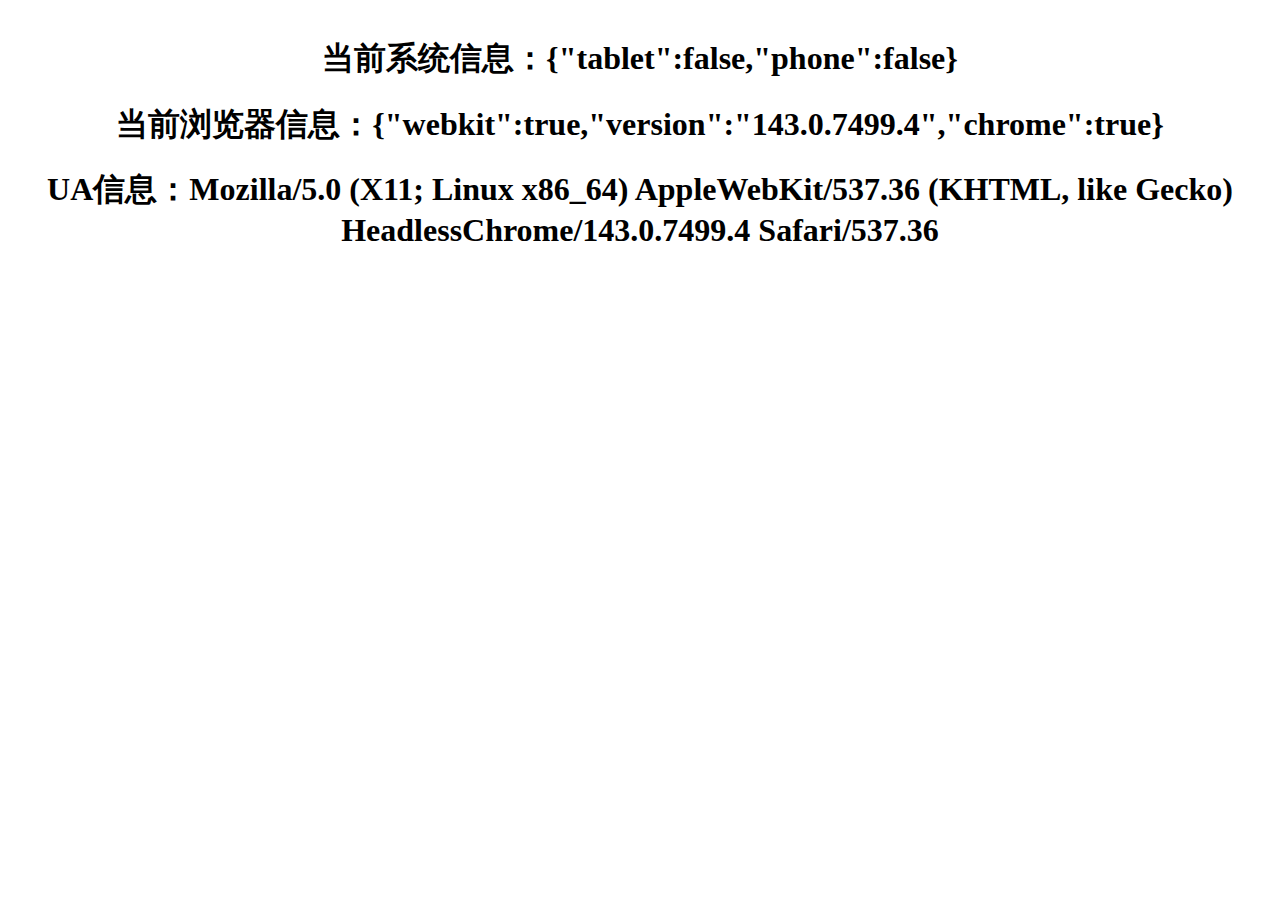
<file: browser/index.html>
<!DOCTYPE html>
<html lang="en">
<head>
    <meta charset="UTF-8">
    <meta http-equiv="X-UA-Compatible" content="IE=edge">
    <meta name="viewport" content="width=device-width, initial-scale=1.0">
    <title>浏览器内核检测</title>
    <style>
        body {
            margin: 0;
            padding: 16px;
            word-wrap: break-word;
            word-break: break-word;
        }
        /* .test {
            position: relative;
        }
        article h4, 
h4 {
    position: sticky;
    top: 0;
    z-index: 1;
}
content {
    position: relative;
    height: 800px;
    display: block;
    background-color: antiquewhite;
}
footer {
    display: block;
    position: sticky;
    bottom: 50vh;
    z-index: -1;
} */
    </style>
</head>
<body>
    <h1 style="text-align: center;">当前系统信息：<span id="os"></span></h1>
    <h1 style="text-align: center;">当前浏览器信息：<span id="browser"></span></h1>
    <h1 style="text-align: center;">UA信息：<span id="ua"></span></h1>

    <!-- <div class="test">
        <article>
            <section>
                <h4>网曝王宝强殴打马蓉</h4>
                <content>
                    <p>12月2日，有网友爆料称...</p>
                </content>
                <footer>网友评论：...123</footer>
            </section>
            <section>
                <h4>知情人爆料称马蓉闯入王宝强家拿剪刀对峙</h4>
                <content>
                    <p>...</p>
                </content>
                <footer>网友评论：...456</footer>
            </section>
            ...
        </article>
    </div> -->

    <script>
        /**
        * 根据 ua 判断
        * @param    {[type]}                ua       [description]
        * @param    {[type]}                platform [description]
        * @return   {[type]}                [description]
        * @datetime 2016-12-15T22:11:20+080
        * @author wangxiao<i@muyao.me>
        */
        function detect(ua, platform) {
            var os = {};
            var browser = {};

            var webkit = ua.match(/Web[kK]it[/]{0,1}([\d.]+)/);
            var android = ua.match(/(Android);?[\s/]+([\d.]+)?/);
            var osx = !!ua.match(/\(Macintosh; Intel /);
            var weixin = ua.match(/MicroMessenger/i);
            var weibo = ua.match(/Weibo/i);
            var qq = ua.indexOf('QQ/') !== -1;
            var ipad = ua.match(/(iPad).*OS\s([\d_]+)/);
            var ipod = ua.match(/(iPod)(.*OS\s([\d_]+))?/);
            var iphone = !ipad && ua.match(/(iPhone\sOS)\s([\d_]+)/);
            var webos = ua.match(/(webOS|hpwOS)[\s/]([\d.]+)/);
            var win = /Win\d{2}|Windows/.test(platform);
            var wp = ua.match(/Windows Phone ([\d.]+)/);
            var touchpad = webos && ua.match(/TouchPad/);
            var kindle = ua.match(/Kindle\/([\d.]+)/);
            var silk = ua.match(/Silk\/([\d._]+)/);
            var blackberry = ua.match(/(BlackBerry).*Version\/([\d.]+)/);
            var bb10 = ua.match(/(BB10).*Version\/([\d.]+)/);
            var rimtabletos = ua.match(/(RIM\sTablet\sOS)\s([\d.]+)/);
            var playbook = ua.match(/PlayBook/);
            var chrome = ua.match(/Chrome\/([\d.]+)/) || ua.match(/CriOS\/([\d.]+)/);
            var firefox = ua.match(/Firefox\/([\d.]+)/);
            var firefoxos = ua.match(/\((?:Mobile|Tablet); rv:([\d.]+)\).*Firefox\/[\d.]+/);
            var ie = ua.match(/MSIE\s([\d.]+)/) || ua.match(/Trident\/[\d](?=[^?]+).*rv:([0-9.].)/);
            var webview = !chrome && ua.match(/(iPhone|iPod|iPad).*AppleWebKit(?!.*Safari)/);
            var safari = webview || ua.match(/Version\/([\d.]+)([^S](Safari)|[^M]*(Mobile)[^S]*(Safari))/);

            // Todo: clean this up with a better OS/browser seperation:
            // - discern (more) between multiple browsers on android
            // - decide if kindle fire in silk mode is android or not
            // - Firefox on Android doesn't specify the Android version
            // - possibly devide in os, device and browser hashes

            if (android) {
                os.android = true;
                os.version = android[2];
            }

            if (iphone && !ipod) {
                os.ios = os.iphone = true;
                os.version = iphone[2].replace(/_/g, '.');
            }

            if (ipad) {
                os.ios = os.ipad = true;
                os.version = ipad[2].replace(/_/g, '.');
            }

            if (ipod) {
                os.ios = os.ipod = true;
                os.version = ipod[3] ? ipod[3].replace(/_/g, '.') : null;
            }

            if (wp) {
                os.wp = true;
                os.version = wp[1];
            }

            if (webos) {
                os.webos = true;
                os.version = webos[2];
            }

            if (touchpad) {
                os.touchpad = true;
            }

            if (blackberry) {
                os.blackberry = true;
                os.version = blackberry[2];
            }

            if (bb10) {
                os.bb10 = true;
                os.version = bb10[2];
            }

            if (rimtabletos) {
                os.rimtabletos = true;
                os.version = rimtabletos[2];
            }

            if (kindle) {
                os.kindle = true;
                os.version = kindle[1];
            }

            if (firefoxos) {
                os.firefoxos = true;
                os.version = firefoxos[1];
            }

            // 浏览器判断
            if (webkit) {
                browser.webkit = true;
                browser.version = webkit[1];
            }

            if (weixin) {
                browser.weixin = true;
            }

            if (weibo) {
                browser.weibo = true;
            }

            if (qq) {
                browser.qq = true;
            }

            if (playbook) {
                browser.playbook = true;
            }

            if (silk) {
                browser.silk = true;
                browser.version = silk[1];
            }

            if (!silk && os.android && ua.match(/Kindle Fire/)) {
                browser.silk = true;
            }

            if (chrome) {
                browser.chrome = true;
                browser.version = chrome[1];
            }

            if (firefox) {
                browser.firefox = true;
                browser.version = firefox[1];
            }

            if (ie) {
                browser.ie = true;
                browser.version = ie[1];
            }

            if (safari && (osx || os.ios || win)) {
                browser.safari = true;
                if (!os.ios) {
                browser.version = safari[1];
                }
            }

            if (webview) {
                browser.webview = true;
            }

            os.tablet = !!(ipad || playbook || (android && !ua.match(/Mobile/)) ||
                (firefox && ua.match(/Tablet/)) || (ie && !ua.match(/Phone/) && ua.match(/Touch/)));

            os.phone = !!(!os.tablet && !os.ipod && (android || iphone || webos || blackberry || bb10 ||
                (chrome && ua.match(/Android/)) || (chrome && ua.match(/CriOS\/([\d.]+)/)) ||
                (firefox && ua.match(/Mobile/)) || (ie && ua.match(/Touch/))));

            return {
                os: os,
                browser: browser
            };
        }

        var userAgent = window.navigator.userAgent;
        var platform = window.navigator.platform;
        var detectObj = detect(userAgent, platform);
        var osEle = document.getElementById('os');
        var browserEle = document.getElementById('browser');
        var ua = document.getElementById('ua');
        os.innerHTML = JSON.stringify(detectObj.os);
        browserEle.innerHTML = JSON.stringify(detectObj.browser);
        ua.innerHTML = userAgent;
        // console.log(detectObj);
    </script>
</body>
</html>
</file>
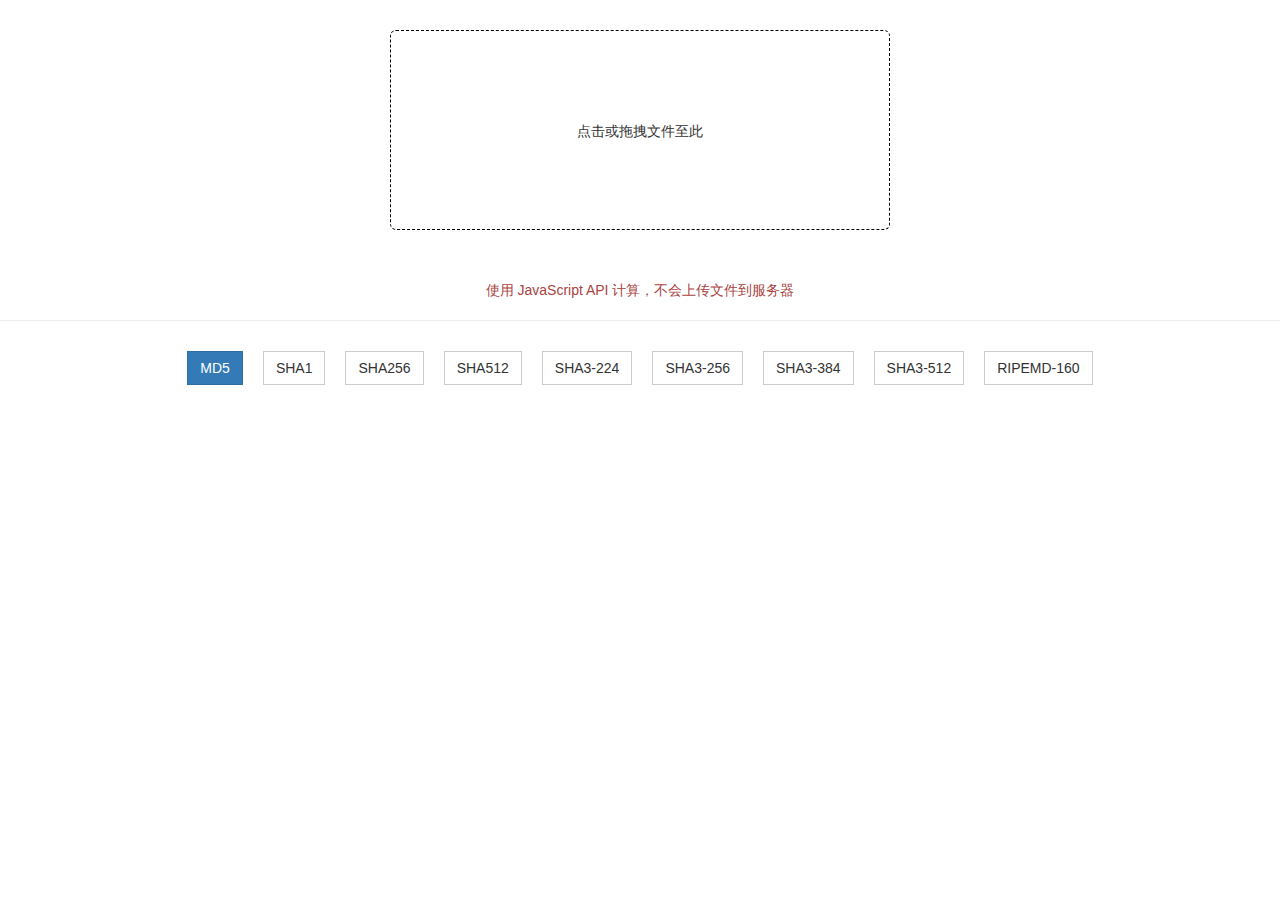
<file: encrypt/index.html>
<!doctype html>
<html lang="en">
<head>
    <meta charset="UTF-8">
    <meta name="viewport"
          content="width=device-width, user-scalable=no, initial-scale=1.0, maximum-scale=1.0, minimum-scale=1.0">
    <meta http-equiv="X-UA-Compatible" content="ie=edge">
    <title>在线计算文件</title>
    <link rel="icon" type="image/x-icon" href="favicon.ico">
    <!-- 引入样式 -->
    <link rel="stylesheet" href="./css/index.css">
    <link rel="stylesheet" href="./css/bootstrap.min.css">
</head>
<body>
<div id="app">
    <div class="upload">
        <p class="tips_text">点击或拖拽文件至此</p>
        <input class="upload_input" ref="uploadFile" multiple="true" draggable="true" type="file">
    </div>
    <br>
    <div class="text-danger text-center">使用 JavaScript API 计算，不会上传文件到服务器</div>
    <hr>
    <div class="algo-list">
        <button v-for="algo in algoList" v-text="algo.name" :class="{'btn-primary': algo.selected}" @click="algo.selected=!algo.selected" class="btn btn-default"></button>
    </div>
    <br>
    <!--<div v-for="file in fileList">
        <h3>
            <strong v-text="file.name"></strong>
            <span v-text="file.message"></span>
            <span v-text="file.size"></span>
            <span v-text="file.costTime"></span>
        </h3>
        <el-table :data="file.hashList">
            <el-table-column prop="name"></el-table-column>
            <el-table-column prop="value"></el-table-column>
        </el-table>
    </div>-->
    <table v-if="fileList.length" class="table table-bordered">
        <tbody>
        <template v-for="file in fileList">
            <tr>
                <td colspan="2" class="alert-info">
                    <strong v-text="file.name"></strong>
                    <span v-text="file.message"></span>
                    <span v-text="file.size"></span>
                    <span v-text="file.costTime"></span>
                </td>
            </tr>
            <tr v-for="hash in file.hashList">
                <td v-text="hash.name"></td>
                <td v-text="hash.value"></td>
            </tr>
        </template>
        </tbody>
    </table>
</div>
<!-- 引入VUE库 -->
<script src="./js/vue.js"></script>
<!-- 引入组件库 -->
<!--<script src="./js/element-ui.js"></script>-->
<!--引入加密库-->
<script src="./js/md5.js"></script>
<script src="./js/pbkdf2.js"></script>
<script src="./js/ripemd160.js"></script>
<script src="./js/sha1.js"></script>
<script src="./js/sha3.js"></script>
<script src="./js/sha224.js"></script>
<script src="./js/sha256.js"></script>
<script src="./js/sha384.js"></script>
<script src="./js/sha512.js"></script>
<!--引入主文件-->
<script src="./js/index.js"></script>
</body>
</html>
</file>
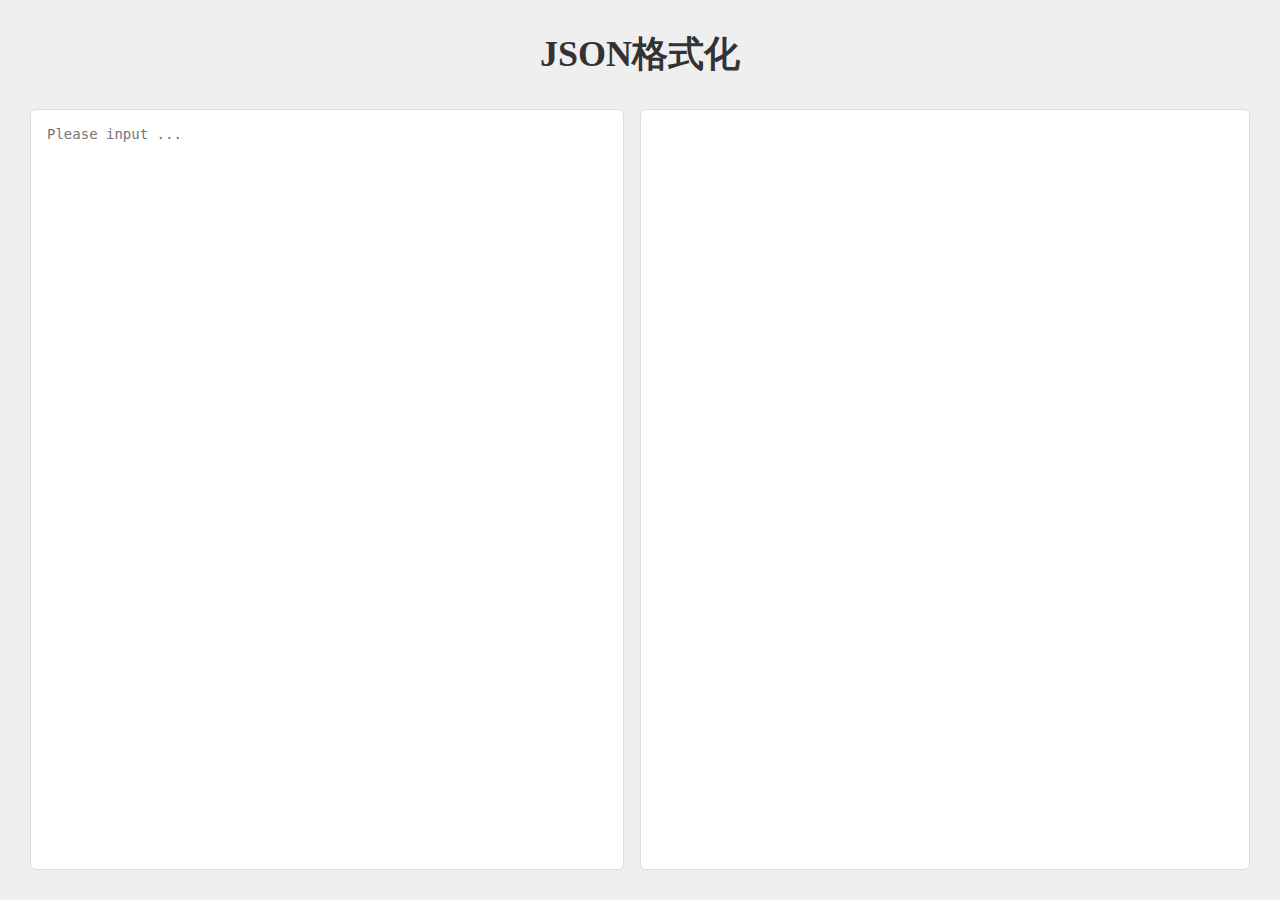
<file: json-formater/index.html>
<!doctype html>
<html lang="en">
<head>
    <meta charset="UTF-8">
    <meta name="viewport" content="width=device-width, user-scalable=no, initial-scale=1.0, maximum-scale=1.0, minimum-scale=1.0">
    <meta http-equiv="X-UA-Compatible" content="ie=edge">
    <meta name="description" content="JSON formatter">
    <title>JSON格式化</title>
    <link rel="icon" type="image/x-icon" href="../favicon.ico">
    <!-- 引入样式 -->
    <link rel="stylesheet" href="./css/index.css">
</head>
<body>
    <header class="title">
        <h1>JSON格式化</h1>
    </header>
<div id="app">
    <!-- 左侧输入区域 -->
    <div class="input_wrap">
        <textarea name="json" id="input" cols="30" rows="10" placeholder="Please input ..."></textarea>
    </div>
    <!-- 右侧格式化 -->
    <div id="format" class="format"></div>
</div>
<!--引入主文件-->
<script src="./js/index.js"></script>
</body>
</html>
</file>
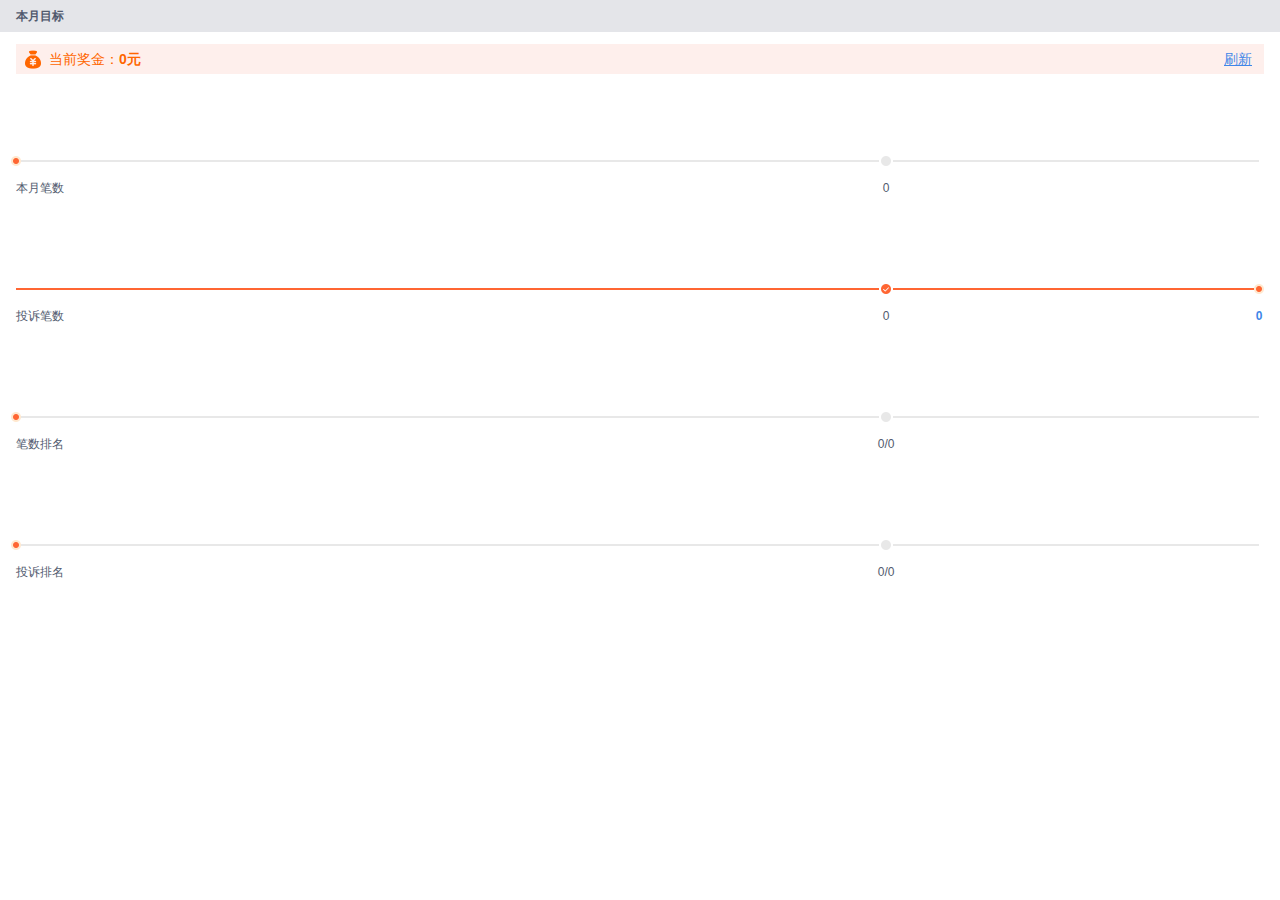
<file: browser/hello.html>
<!doctype html>
<html lang="en">
<head>
    <meta charset="UTF-8">
    <meta name="viewport"
          content="width=device-width, user-scalable=no, initial-scale=1.0, maximum-scale=1.0, minimum-scale=1.0">
    <meta http-equiv="X-UA-Compatible" content="ie=edge">
    <title>客服做单统计</title>
    <link rel="icon" href="./ico.ico">
    <style>
        html, body {
            margin: 0;
            padding: 0;
        }
        body {
            font-family: Helvetica Neue,Helvetica,PingFang SC,Hiragino Sans GB,Microsoft YaHei,微软雅黑,Arial,sans-serif;
            font-size: 14px;
            line-height: 1.5;
            color: #515a6e;
            background-color: #fff;
        }
        .month_goal {
            width: 100%;
            min-width: 335px;
            overflow: hidden;
        }
        .page_title {
            background: #e4e5e9;
            font-size: 12px;
            padding: 0 16px;
            height: 32px;
            line-height: 32px;
            margin: 0;
        }
        .content {
            padding: 12px 16px;
        }
        .content .current_money {
            background-color: #FEEFEC;
            background-image: url("[data-uri]");
            background-repeat: no-repeat;
            background-position: 9px center;
            color: #FF6600;
            font-size: 14px;
            padding-left: 33px;
            height: 30px;
            line-height: 30px;
            position: relative;
        }
        .current_money .amount {
            font-weight: bold;
        }
        .current_money .refresh {
            position: absolute;
            top: 0;
            right: 12px;
            font-size: 14px;
            height: 30px;
            line-height: 30px;
            color: #3E86E8;
            cursor: pointer;
        }

        .goal_component {
            padding: 86px 5px 40px 0;
        }
        .goal_component .line {
            height: 2px;
            background: #E8E8E8;
            position: relative;
        }
        .goal_component .point {
            position: absolute;
            top: 50%;
            left: 50%;
            margin-top: -7px;
            margin-left: -7px;
            height: 14px;
            width: 14px;
            background-color: #FFFFFF;
            z-index: 5;
        }
        .goal_component .point .before {
            width: 10px;
            height: 10px;
            position: absolute;
            top: 2px;
            left: 2px;
            background-image: url("[data-uri]");
            background-color: #FFFFFF;
            background-repeat: no-repeat;
            background-position: center center;
        }
        .goal_component .point.arrived .before {
            background-image: url("[data-uri]");
            background-repeat: no-repeat;
            background-position: center center;
        }
        .goal_component .point.current .before {
            background-image: url("[data-uri]");
            background-repeat: no-repeat;
            background-position: center center;
        }
        .goal_component .point0 {
            left: 0;
            background: transparent;
        }
        .goal_component .point0 .before {
            background: transparent;
        }
        .goal_component .point0 .goal_text {
            margin-left: 0;
            text-align: left;
        }
        .goal_component .point1 {
            left: 70%;
        }
        .goal_component .goal_text {
            position: absolute;
            top: 28px;
            left: 50%;
            margin-left: -40px;
            font-size: 12px;
            height: 12px;
            line-height: 12px;
            width: 80px;
            text-align: center;
        }
        .goal_component .goal_process {
            width: 50%;
            background: #FF6633;
            height: 2px;
        }
        .goal_component .goal_location {
            background: transparent;
            height: 2px;
            position: absolute;
            top: 0;
            left: 50%;
            z-index: 10;
        }
        .goal_component .goal_location .after {
            position: absolute;
            top: 50%;
            left: 100%;
            margin-left: -5px;
            margin-top: -5px;
            width: 10px;
            height: 10px;
            background-image: url("[data-uri]");
            background-color: #FFFFFF;
            background-repeat: no-repeat;
            background-position: center center;
        }
        .goal_component .goal_location .icon_location, .goal_component .goal_location .current_data {
            width: 80px;
            position: absolute;
            left: 100%;
            margin-left: -40px;
            text-align: center;
            font-size: 12px;
            line-height: 12px;
        }
        .goal_component .goal_location .icon_location {
            width: 150px;
            margin-left: -75px;
            bottom: 4px;
            color: #FF6633;
            height: 38px;
            padding-bottom: 6px;
            background-image: url("[data-uri]");
            background-repeat: no-repeat;
            background-position: center 18px;
        }
        .goal_component .goal_location .current_data {
            top: 22px;
            color: #3E86E8;
            font-weight: bold;
        }

        #msg {
            position: absolute;
            top: 200px;
            left: 50%;
            width: 180px;
            margin-left: -90px;
            height: 50px;
            line-height: 50px;
            text-align: center;
            background: #FEEFEC;
            color: #FF6633;
            display: none;
        }
    </style>
</head>
<body>
<div class="page month_goal">

    <h1 class="page_title">本月目标</h1>

    <div class="content">
        <div class="current_money">
            当前奖金：<span class="amount"><span class="totalReward"></span>元
            </span>
            <a id="refresh" href="javascript:void(0);" class="refresh">刷新</a>
        </div>

        <!-- 本月笔数 -->
        <div class="goal_component">
            <div class="line line1 orange">
                <div class="point point0">
                    <span class="before"></span>
                    <div class="goal_text">本月笔数</div>
                </div>
                <div id="month_point1" class="point point1">
                    <span class="before"></span>
                    <div id="month_target" class="goal_text"></div>
                </div>
                <div class="goal_process" id="month_goal_process"></div>
                <div class="goal_location" id="month_goal_location">
                    <div class="icon_location"></div>
                    <div class="current_data"></div>
                    <span class="after"></span>
                </div>
            </div>
        </div>

        <!-- 投诉笔数 -->
        <div class="goal_component">
            <div class="line line1 orange">
                <div class="point point0">
                    <span class="before"></span>
                    <div class="goal_text">投诉笔数</div>
                </div>
                <div id="complaint_point1" class="point point1">
                    <span class="before"></span>
                    <div id="complaint_target" class="goal_text"></div>
                </div>
                <div class="goal_process" id="complaint_goal_process"></div>
                <div class="goal_location" id="complaint_goal_location">
                    <div class="icon_location"></div>
                    <div class="current_data"></div>
                    <span class="after"></span>
                </div>
            </div>
        </div>

        <!-- 笔数排名 -->
        <div class="goal_component">
            <div class="line line1 orange">
                <div class="point point0">
                    <span class="before"></span>
                    <div class="goal_text">笔数排名</div>
                </div>
                <div id="monthRank_point1" class="point point1">
                    <span class="before"></span>
                    <div id="monthRank_target" class="goal_text"></div>
                </div>
                <div class="goal_process" id="monthRank_goal_process"></div>
                <div class="goal_location" id="monthRank_goal_location">
                    <div class="icon_location"> </div>
                    <div class="current_data"></div>
                    <span class="after"></span>
                </div>
            </div>
        </div>

        <!-- 投诉排名 -->
        <div class="goal_component">
            <div class="line line1 orange">
                <div class="point point0">
                    <span class="before"></span>
                    <div class="goal_text">投诉排名</div>
                </div>
                <div class="point point1" id="complaintRank_point1">
                    <span class="before"></span>
                    <div class="goal_text" id="complaintRank_target"></div>
                </div>
                <div class="goal_process" id="complaintRank_goal_process"></div>
                <div class="goal_location" id="complaintRank_goal_location">
                    <div class="icon_location"></div>
                    <div class="current_data"></div>
                    <span class="after"></span>
                </div>
            </div>
        </div>
    </div>
    <div id="msg"></div>
</div>
<script src="//code.jquery.com/jquery-1.12.4.min.js" integrity="sha256-ZosEbRLbNQzLpnKIkEdrPv7lOy9C27hHQ+Xp8a4MxAQ=" crossorigin="anonymous"></script>
<!--    <script src="./s-data.js"></script>-->
<script>

    function getParams (name, search) {
        search = (search || window.location.search).match(/\?.*(?=\b|#)/);

        if (!search) {
            return name ? '' : {};
        }

        search = search[0].replace(/^\?/, '');

        var queries = {};
        var params = search.split('&');

        var len = params.length;
        for(var i = 0; i < len; i++) {
            var param = params[i].split('=');
            queries[param[0]] = param[1] ? decodeURIComponent(param[1]) : '';
        }

        return name ? queries[name] : queries;
    }

    // 计算当前位置百分比
    function calcPercent(count, target, sort) {
        if (count === target) return 70;
        if (count === 0) return 0;
        if (count < target) return sort === "desc" ? 85 : 50;
        if (count > target) return sort === "desc" ? 50 : 85;
    }

    $(function () {
        // console.log('hello jquery');
        var search = window.location.search;
        var CsId = getParams('CsId');
        var color = getParams('color');
        if (color && color.length === 6) {
            // d8e7f2
            $('.page_title').css({background: '#' + color});
        }
        // console.log('hello jquery==>', CsId);
        var month = {
            count: 0,
            target: 0,
            reward: 0,
            percent: 0
        }, monthRank = {
            count: 0,
            target: 0,
            reward: 0,
            percent: 0,
            SuccessTotalRank: 0
        }, complaint = {
            count: 0,
            target: 0,
            reward: 0,
            percent: 100
        }, complaintRank = {
            count: 0,
            target: 0,
            reward: 0,
            percent: 0,
            ComplainTotalRank: 0
        }, totalReward = 0;
        // 先填充默认数据
        fillData();
        // 点击刷新数据
        // console.log($('#refresh'));
        $('#refresh').click(function () {
            getSData('refresh');
        });
        // 提示信息
        var msgJQ = $('#msg');
        var timer = 0;
        // 如果没有传参，不继续
        if (!search || search.indexOf('CsId') === -1 || !getParams('CsId')) return;
        // 第一次获取数据
        getSData();

        function getSData(handle) {
            if (!CsId) {
                return showMsg('获取信息失败');
            }
            $.get({
                url: 'https://imdeal.5173.com/groupApi/stat/rank',
                dataType: 'json',
                data: { CsId: CsId },
                success: function(res) {
                    // console.log(res);
                    if (!res) return;
                    // 点击刷新按钮
                    if ("refresh" === handle) {
                        showMsg('已刷新');
                    }
                    // res = JSON.parse(res);

                    var StatusCode = res.StatusCode;
                    var Message = res.Message;
                    var Data = res.Data;
                    if (!Data) return;
                    var SuccessCount = Data.SuccessCount;
                    var SuccessCountTarget = Data.SuccessCountTarget;
                    var SuccessCountReward = Data.SuccessCountReward;
                    var SuccessRank = Data.SuccessRank;
                    var SuccessRankTarget = Data.SuccessRankTarget;
                    var SuccessRankReward = Data.SuccessRankReward;
                    var SuccessTotalRank = Data.SuccessTotalRank;
                    var ComplainCount = Data.ComplainCount;
                    var ComplainCountTarget = Data.ComplainCountTarget;
                    var ComplainCountReward = Data.ComplainCountReward;
                    var ComplainRank = Data.ComplainRank;
                    var ComplainRankTarget = Data.ComplainRankTarget;
                    var ComplainRankReward = Data.ComplainRankReward;
                    var ComplainTotalRank = Data.ComplainTotalRank;
                    if (!StatusCode || StatusCode !== 200) {
                        return showMsg(Message || '获取信息失败');
                    }
                    monthRank.SuccessTotalRank = SuccessTotalRank;
                    complaintRank.ComplainTotalRank = ComplainTotalRank;

                    month.percent = calcPercent(SuccessCount, SuccessCountTarget);
                    month.count = SuccessCount;
                    month.target = SuccessCountTarget;
                    month.reward = SuccessCountReward;

                    monthRank.percent = calcPercent(
                        SuccessRank,
                        SuccessRankTarget,
                        "desc"
                    );
                    monthRank.count = SuccessRank;
                    monthRank.target = SuccessRankTarget;
                    monthRank.reward = SuccessRankReward;

                    complaint.percent = calcPercent(
                        ComplainCount,
                        ComplainCountTarget,
                        "desc"
                    );
                    if (ComplainCount === 0) complaint.percent = 100;
                    complaint.count = ComplainCount;
                    complaint.target = ComplainCountTarget;
                    complaint.reward = ComplainCountReward;

                    complaintRank.percent = calcPercent(
                        ComplainRank,
                        ComplainRankTarget,
                        "desc"
                    );
                    complaintRank.count = ComplainRank;
                    complaintRank.target = ComplainRankTarget;
                    complaintRank.reward = ComplainRankReward;

                    totalReward = month.reward +
                        monthRank.reward +
                        complaint.reward +
                        complaintRank.reward;

                    // 填充数据
                    fillData();
                }
            });
        }

        function fillData() {
            $('.totalReward').text(totalReward);
            // ========================= 本月笔数 =========================
            if (month.target <= month.count && month.target > 0) {
                $('#month_point1').addClass('arrived');
            } else {
                $('#month_point1').removeClass('arrived');
            }
            $('#month_target').text(month.target ? month.target : 0);
            $('#month_goal_process').css({ width: month.percent + '%' });
            $('#month_goal_location').css({ left: month.percent + '%' });
            // 本月笔数--奖金
            var monthReward = $('#month_goal_location .icon_location');
            if (month.reward > 0) {
                monthReward.text('奖金'+month.reward).show();
            } else {
                monthReward.hide();
            }
            var monthCountJQ = $('#month_goal_location .current_data');
            if (month.count > 0) {
                monthCountJQ.text(month.count).show();
            } else {
                monthCountJQ.hide();
            }

            // ========================= 投诉笔数 =========================
            if (complaint.target >= complaint.count) {
                $('#complaint_point1').addClass('arrived');
            } else {
                $('#complaint_point1').removeClass('arrived');
            }
            $('#complaint_target').text(complaint.target ? complaint.target : 0);
            $('#complaint_goal_process').css({ width: complaint.percent + '%' });
            $('#complaint_goal_location').css({ left: complaint.percent + '%' });
            // 投诉笔数--奖金
            var complaintReward = $('#complaint_goal_location .icon_location');
            if (complaint.reward > 0) {
                complaintReward.text('奖金'+complaint.reward).show();
            } else {
                complaintReward.hide();
            }
            $('#complaint_goal_location .current_data').text(complaint.count ? complaint.count : 0);

            // ========================= 笔数排名 =========================
            if (monthRank.target >= monthRank.count && monthRank.target > 0) {
                $('#monthRank_point1').addClass('arrived');
            } else {
                $('#monthRank_point1').removeClass('arrived');
            }
            $('#monthRank_target').text((monthRank.target ? monthRank.target : 0) + '/' + (monthRank.SuccessTotalRank ? monthRank.SuccessTotalRank : 0));
            $('#monthRank_goal_process').css({ width: monthRank.percent + '%' });
            $('#monthRank_goal_location').css({ left: monthRank.percent + '%' });
            // 笔数排名--奖金
            var monthRankReward = $('#monthRank_goal_location .icon_location');
            if (monthRank.reward > 0) {
                monthRankReward.text('奖金'+monthRank.reward).show();
            } else {
                monthRankReward.hide();
            }
            // 笔数排名--实际值
            var monthRankJQ = $('#monthRank_goal_location .current_data');
            if (monthRank.count > 0) {
                monthRankJQ.text(monthRank.count + '/' + monthRank.SuccessTotalRank).show();
            } else {
                monthRankJQ.hide();
            }

            // ========================= 投诉排名 =========================
            if (complaintRank.target >= complaintRank.count && complaintRank.target > 0) {
                $('#complaintRank_point1').addClass('arrived');
            } else {
                $('#complaintRank_point1').removeClass('arrived');
            }
            $('#complaintRank_target').text((complaintRank.target ? complaintRank.target : 0) + '/' + (complaintRank.ComplainTotalRank ? complaintRank.ComplainTotalRank : 0));
            $('#complaintRank_goal_process').css({ width: complaintRank.percent + '%' });
            $('#complaintRank_goal_location').css({ left: complaintRank.percent + '%' });
            // 投诉排名--奖金
            var complaintRankReward = $('#complaintRank_goal_location .icon_location');
            if (complaintRank.reward > 0) {
                complaintRankReward.text('奖金'+complaintRank.reward).show();
            } else {
                complaintRankReward.hide();
            }
            // 投诉排名--实际值
            var complaintRankJQ = $('#complaintRank_goal_location .current_data');
            if (complaintRank.count > 0) {
                complaintRankJQ.text(complaintRank.count + '/' + complaintRank.ComplainTotalRank).show();
            } else {
                complaintRankJQ.hide();
            }
        }

        function showMsg(msg) {
            msgJQ.text(msg).fadeIn();
            clearTimeout(timer);
            timer = setTimeout(function () {
                msgJQ.fadeOut();
            }, 1500);
        }
    })
</script>
</body>
</html>
</file>
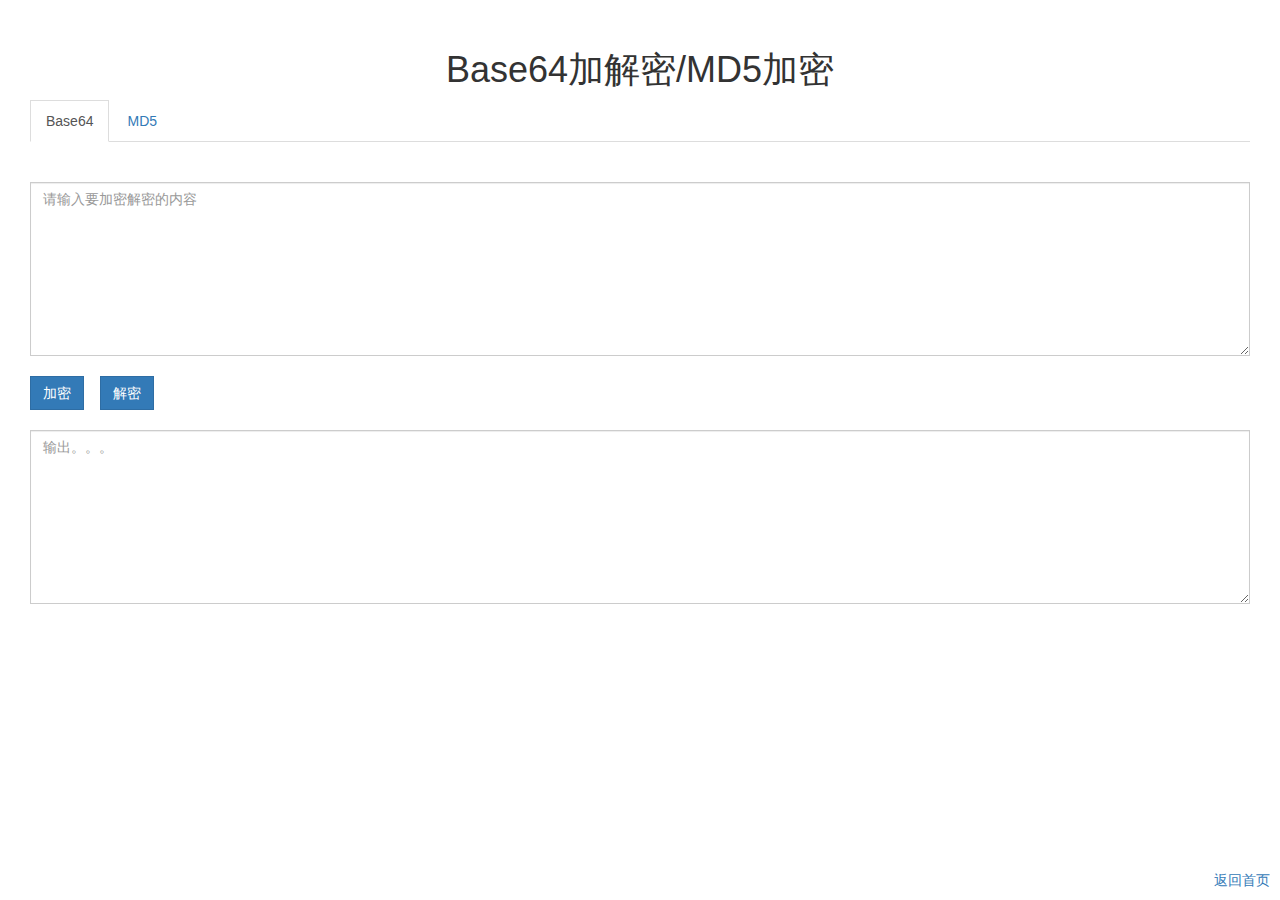
<file: encrypt/encode.html>
<!DOCTYPE html>
<html lang="en">
<head>
    <meta charset="UTF-8">
    <meta http-equiv="X-UA-Compatible" content="IE=edge">
    <meta name="viewport" content="width=device-width, initial-scale=1.0">
    <title>Base64和MD5加解密</title>
    <link rel="stylesheet" href="../common-css/bootstrap.min.css">
    <style>
        #app {
            padding: 30px;
        }
        .base64, .md5 {
            padding: 20px 0;
        }
        .up, .down {
            margin: 20px 0;
        }
        .btn + .btn {
            margin-left: 16px;
        }
    </style>
</head>
<body>
    <a style="position: absolute;bottom: 10px; right: 10px;font-size: 14px;" href="https://liuli-happyday.github.io">返回首页</a>
    <div id="app">
        <h1 class="text-center">Base64加解密/MD5加密</h1>
        <ul class="nav nav-tabs">
            <li role="presentation" @click="activeTab = 'base64'" :class="{'active': 'base64' === activeTab}"><a href="javascript:void(0);">Base64</a></li>
            <li role="presentation" @click="activeTab = 'md5'" :class="{'active': 'md5' === activeTab}"><a href="javascript:void(0);">MD5</a></li>
        </ul>
        <div v-if="'base64' === activeTab" class="base64">
            <div class="up">
                <textarea v-model="b64Input" class="form-control" rows="8" placeholder="请输入要加密解密的内容"></textarea>
            </div>
            <div class="btns">
                <button @click="bEncode" type="button" class="btn btn-primary">加密</button>
                <button @click="bDecode" type="button" class="btn btn-primary">解密</button>
            </div>
            <div class="down">
                <textarea v-model="b64Output" class="form-control" rows="8" placeholder="输出。。。"></textarea>
            </div>
        </div>

        <div v-if="'md5' === activeTab" class="md5">
            <div class="up">
                <textarea v-model="md5Input" class="form-control" rows="8" placeholder="请输入要加密解密的内容"></textarea>
            </div>
            <div class="btns">
                <button @click="mEncode" type="button" class="btn btn-primary">加密</button>
            </div>
            <div class="down">
                <textarea v-model="md5Output" class="form-control" rows="8" placeholder="输出。。。"></textarea>
            </div>
        </div>

    </div>
    <script src="../common-js/vue.global.min.js"></script>
    <script src="../common-js/base64.min.js"></script>
    <script src="../common-js/md5.js"></script>
    <script>
        Vue.createApp({
            data() {
                return {
                    activeTab: 'base64', // base64 md5
                    b64Input: '', // base64输入
                    b64Output: '', // base64输出
                    md5Input: '', // md5输入
                    md5Output: '', // md5输出
                };
            },
            methods: {
                // base64加密
                bEncode() {
                    if (!this.b64Input) return;
                    try {
                        //
                        this.b64Output = Base64.encode(this.b64Input);
                    } catch(e) {
                        console.log(e);
                    }
                },
                // base64解密
                bDecode() {
                    if (!this.b64Input) return;
                    try {
                        //
                        this.b64Output = Base64.decode(this.b64Input);
                    } catch(e) {
                        console.log(e);
                    }
                },
                // MD5加密
                mEncode() {
                    if (!this.md5Input) return;
                    try {
                        //
                        this.md5Output = md5(this.md5Input);
                    } catch(e) {
                        console.log(e);
                    }
                }
            }
        }).mount('#app');
    </script>
</body>
</html>
</file>
<file: encrypt/css/index.css>
.algo-list .btn{
    margin: 10px;
}

.upload{
    position: relative;
    width: 500px;
    height: 200px;
    border: 1px dashed #000000;
    margin: 30px auto;
    border-radius: 6px;
}
.upload:hover{
    border-color: #5cb85c;
}
.tips_text{
    height: 200px;
    line-height: 200px;
    text-align: center;
}
.upload_input{
    position: absolute;
    top: 0;
    left: 0;
    width: 100%;
    height: 100%;
    opacity: 0;
}
.algo-list{
    text-align: center;
}
</file>
<file: json-formater/css/index.css>
*, html, body, div, h1 {
    margin: 0;
    padding: 0;
    box-sizing: border-box;
}

textarea, input {
    outline: none;
}

html, body {
    height: 100%;
    width: 100%;
    overflow: hidden;
}

body {
    display: flex;
    flex-direction: column;
    font-size: 14px;
    color: #333;
    background-color: #efefef;
}

header, .title {
    display: block;
    padding: 30px 0;
}

h1 {
    text-align: center;
    font-size: 36px;
}

#app {
    display: flex;
    flex: 1;
    padding: 0 30px 30px;
    justify-content: space-between;
}

.input_wrap {
    width: 50%;
    padding-right: 16px;
}
.input_wrap textarea {
    width: 100%;
    height: 100%;
    resize: none;
    border: 1px solid  #ddd;
    border-radius: 6px;
    padding: 16px;
    font-size: 14px;
    background-color: #fff;
}

.format {
    border: 1px solid #ddd;
    border-radius: 6px;
    width: 50%;
    background-color: #fff;
    padding: 16px;
}

.json_number {
    color: #25aae2;
}
.json_string {
    color: #3ab54a;
}
.json_key {
    color: #92278f;
}
</file>
